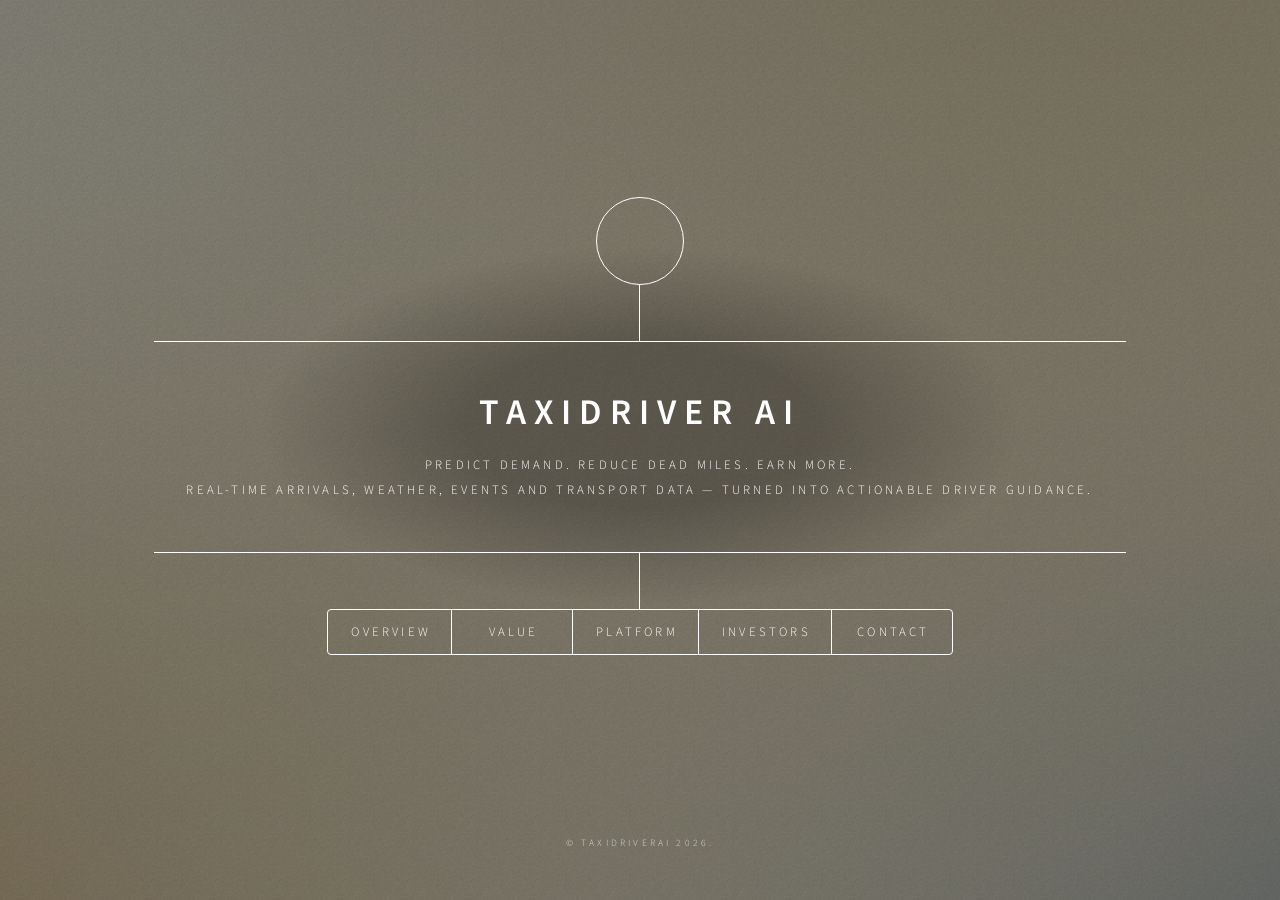
<file: index.html>
<!doctype html><html><head><title>TaxiDriver AI — Predict Demand. Reduce Dead Miles. Earn More.</title><meta charset="utf-8"><meta name="viewport" content="width=device-width,initial-scale=1,user-scalable=no"><meta name="google-site-verification" content="jI7hayZ4PpbyDgVeRluZpIerr6EKv8HyCOTIa92XsYQ" /><link rel="stylesheet" href="assets/css/main.css"><noscript><link rel="stylesheet" href="assets/css/noscript.css"></noscript></head><body class="is-preload"><div id="wrapper"><header id="header"><div class="logo"><span class="icon solid fa-taxi"></span></div><div class="content"><div class="inner"><h1>TaxiDriver AI</h1><p>Predict demand. Reduce dead miles. Earn more.<br>Real‑time arrivals, weather, events and transport data — turned into actionable driver guidance.</p></div></div><nav><ul><li><a href="#intro">Overview</a></li><li><a href="#value">Value</a></li><li><a href="#platform">Platform</a></li><li><a href="#investors">Investors</a></li><li><a href="#contact">Contact</a></li></ul></nav></header><div id="main"><article id="intro"><h2 class="major">Overview</h2><span class="image main"><img src="images/pic01.jpg" alt="TaxiDriver AI"></span><p>TaxiDriver AI is an intelligent co‑pilot for professional drivers. It combines airport arrivals, rail and coach feeds, live traffic, weather and local events to forecast pickup hotspots and guide drivers to the next best fare.</p><ul><li><strong>Hotspot forecasting:</strong> predictive demand maps around airports, stations, venues.</li><li><strong>Multi‑modal arrivals:</strong> flights, trains, coaches unified and ranked by revenue potential.</li><li><strong>Driver analytics:</strong> session earnings, success rate, time‑to‑fare and ROI trends.</li></ul><p><a href="#value" class="button primary">See the value</a> <a href="#platform" class="button">Explore the platform</a></p></article><article id="value"><h2 class="major">Value</h2><span class="image main"><img src="images/pic02.jpg" alt="Value"></span><p>Drivers spend a significant part of each shift searching for fares or waiting in the wrong place. TaxiDriver AI reduces wasted time (dead miles) and increases earnings by navigating drivers to predicted demand.</p><ul class="alt"><li><strong>−20–35% dead miles</strong> by positioning near incoming arrivals and events.</li><li><strong>+10–25% earnings/shift</strong> from higher fare density and better job mix.</li><li><strong>Faster time‑to‑fare</strong> via live hotspot ranking and queue intelligence.</li><li><strong>Lower fuel costs</strong> through smarter routing and fewer empty journeys.</li></ul><p class="small">Figures are model‑based projections; real‑world results vary by city, driver behavior and supply/demand.</p><p><a href="#investors" class="button">Investor summary</a></p></article><article id="platform"><h2 class="major">Platform</h2><span class="image main"><img src="images/pic03.jpg" alt="Platform"></span><ul><li><strong>Real‑time arrivals:</strong> Airports (flights), National Rail, and coach feeds unified into one timeline.</li><li><strong>Demand scoring:</strong> weather impact, event proximity, time‑of‑day and historical patterns.</li><li><strong>Hotspots:</strong> interactive map with dynamic radius filtering and ranked pickup zones.</li><li><strong>Driver analytics:</strong> session tracking, earnings, success rate and performance trends.</li><li><strong>Notifications:</strong> real‑time alerts for high‑value arrivals and shifting demand.</li></ul></article><article id="investors"><h2 class="major">Investors</h2><p>TaxiDriver AI targets the £100B+ global ride‑hailing and taxi market with a data‑driven decision layer for professional drivers and fleets.</p><ul class="alt"><li><strong>Product:</strong> Live demand forecasting from multi‑modal arrivals, weather and events.</li><li><strong>Customer:</strong> Independent drivers and mid‑size fleets in airport/urban markets.</li><li><strong>Business model:</strong> Subscription per driver with fleet discounts.</li><li><strong>Traction (prototype):</strong> Completed integrations, full test coverage, Dockerized deployment.</li></ul><p><a href="#contact" class="button primary">Request the deck</a></p></article><article id="contact"><h2 class="major">Contact</h2><p>Interested in partnering, investing, or piloting with your fleet? Get in touch:</p><ul><li>Email: <a href="mailto:info@taxidriverai.co.uk">info@taxidriverai.co.uk</a></li></ul><p><a href="#intro" class="button">Back to overview</a></p></article><article id="elements"><h2 class="major">Elements</h2><section><h3 class="major">Text</h3><p>This is <b>bold</b> and this is <strong>strong</strong>. This is <i>italic</i> and this is <em>emphasized</em>. This is <sup>superscript</sup> text and this is <sub>subscript</sub> text. This is <u>underlined</u> and this is code: <code>for (;;) { ... }</code>. Finally, <a href="#">this is a link</a>.</p><hr><h2>Heading Level 2</h2><h3>Heading Level 3</h3><h4>Heading Level 4</h4><h5>Heading Level 5</h5><h6>Heading Level 6</h6><hr><h4>Blockquote</h4><blockquote>Fringilla nisl. Donec accumsan interdum nisi, quis tincidunt felis sagittis eget tempus euismod. Vestibulum ante ipsum primis in faucibus vestibulum. Blandit adipiscing eu felis iaculis volutpat ac adipiscing accumsan faucibus. Vestibulum ante ipsum primis in faucibus lorem ipsum dolor sit amet nullam adipiscing eu felis.</blockquote><h4>Preformatted</h4><pre><code>i = 0;

while (!deck.isInOrder()) {
    print 'Iteration ' + i;
    deck.shuffle();
    i++;
}

print 'It took ' + i + ' iterations to sort the deck.';</code></pre></section><section><h3 class="major">Lists</h3><h4>Unordered</h4><ul><li>Dolor pulvinar etiam.</li><li>Sagittis adipiscing.</li><li>Felis enim feugiat.</li></ul><h4>Alternate</h4><ul class="alt"><li>Dolor pulvinar etiam.</li><li>Sagittis adipiscing.</li><li>Felis enim feugiat.</li></ul><h4>Ordered</h4><ol><li>Dolor pulvinar etiam.</li><li>Etiam vel felis viverra.</li><li>Felis enim feugiat.</li><li>Dolor pulvinar etiam.</li><li>Etiam vel felis lorem.</li><li>Felis enim et feugiat.</li></ol><h4>Icons</h4><ul class="icons"><li><a href="#" class="icon brands fa-twitter"><span class="label">Twitter</span></a></li><li><a href="#" class="icon brands fa-facebook-f"><span class="label">Facebook</span></a></li><li><a href="#" class="icon brands fa-instagram"><span class="label">Instagram</span></a></li><li><a href="#" class="icon brands fa-github"><span class="label">Github</span></a></li></ul><h4>Actions</h4><ul class="actions"><li><a href="#" class="button primary">Default</a></li><li><a href="#" class="button">Default</a></li></ul><ul class="actions stacked"><li><a href="#" class="button primary">Default</a></li><li><a href="#" class="button">Default</a></li></ul></section><section><h3 class="major">Table</h3><h4>Default</h4><div class="table-wrapper"><table><thead><tr><th>Name</th><th>Description</th><th>Price</th></tr></thead><tbody><tr><td>Item One</td><td>Ante turpis integer aliquet porttitor.</td><td>29.99</td></tr><tr><td>Item Two</td><td>Vis ac commodo adipiscing arcu aliquet.</td><td>19.99</td></tr><tr><td>Item Three</td><td>Morbi faucibus arcu accumsan lorem.</td><td>29.99</td></tr><tr><td>Item Four</td><td>Vitae integer tempus condimentum.</td><td>19.99</td></tr><tr><td>Item Five</td><td>Ante turpis integer aliquet porttitor.</td><td>29.99</td></tr></tbody><tfoot><tr><td colspan="2"></td><td>100.00</td></tr></tfoot></table></div><h4>Alternate</h4><div class="table-wrapper"><table class="alt"><thead><tr><th>Name</th><th>Description</th><th>Price</th></tr></thead><tbody><tr><td>Item One</td><td>Ante turpis integer aliquet porttitor.</td><td>29.99</td></tr><tr><td>Item Two</td><td>Vis ac commodo adipiscing arcu aliquet.</td><td>19.99</td></tr><tr><td>Item Three</td><td>Morbi faucibus arcu accumsan lorem.</td><td>29.99</td></tr><tr><td>Item Four</td><td>Vitae integer tempus condimentum.</td><td>19.99</td></tr><tr><td>Item Five</td><td>Ante turpis integer aliquet porttitor.</td><td>29.99</td></tr></tbody><tfoot><tr><td colspan="2"></td><td>100.00</td></tr></tfoot></table></div></section><section><h3 class="major">Buttons</h3><ul class="actions"><li><a href="#" class="button primary">Primary</a></li><li><a href="#" class="button">Default</a></li></ul><ul class="actions"><li><a href="#" class="button">Default</a></li><li><a href="#" class="button small">Small</a></li></ul><ul class="actions"><li><a href="#" class="button primary icon solid fa-download">Icon</a></li><li><a href="#" class="button icon solid fa-download">Icon</a></li></ul><ul class="actions"><li><span class="button primary disabled">Disabled</span></li><li><span class="button disabled">Disabled</span></li></ul></section><section><h3 class="major">Form</h3><form method="post" action="#"><div class="fields"><div class="field half"><label for="demo-name">Name</label> <input name="demo-name" id="demo-name" value="" placeholder="Jane Doe"></div><div class="field half"><label for="demo-email">Email</label> <input type="email" name="demo-email" id="demo-email" value="" placeholder="jane@untitled.tld"></div><div class="field"><label for="demo-category">Category</label> <select name="demo-category" id="demo-category"><option value="">-</option><option value="1">Manufacturing</option><option value="1">Shipping</option><option value="1">Administration</option><option value="1">Human Resources</option></select></div><div class="field half"><input type="radio" id="demo-priority-low" name="demo-priority" checked="checked"> <label for="demo-priority-low">Low</label></div><div class="field half"><input type="radio" id="demo-priority-high" name="demo-priority"> <label for="demo-priority-high">High</label></div><div class="field half"><input type="checkbox" id="demo-copy" name="demo-copy"> <label for="demo-copy">Email me a copy</label></div><div class="field half"><input type="checkbox" id="demo-human" name="demo-human" checked="checked"> <label for="demo-human">Not a robot</label></div><div class="field"><label for="demo-message">Message</label> <textarea name="demo-message" id="demo-message" placeholder="Enter your message" rows="6"></textarea></div></div><ul class="actions"><li><input type="submit" value="Send Message" class="primary"></li><li><input type="reset" value="Reset"></li></ul></form></section></article></div><footer id="footer"><p class="copyright">&copy; TaxiDriverAI 2026.</p></footer></div><div id="bg"></div><script src="assets/js/jquery.min.js"></script><script src="assets/js/browser.min.js"></script><script src="assets/js/breakpoints.min.js"></script><script src="assets/js/util.js"></script><script src="assets/js/main.js"></script></body></html>
</file>
<file: assets/css/main.css>
@import url(https://fonts.googleapis.com/css?family=Source+Sans+Pro:300italic,600italic,300,600);a,abbr,acronym,address,applet,article,aside,audio,b,big,blockquote,body,canvas,caption,center,cite,code,dd,del,details,dfn,div,dl,dt,em,embed,fieldset,figcaption,figure,footer,form,h1,h2,h3,h4,h5,h6,header,hgroup,html,i,iframe,img,ins,kbd,label,legend,li,mark,menu,nav,object,ol,output,p,pre,q,ruby,s,samp,section,small,span,strike,strong,sub,summary,sup,table,tbody,td,tfoot,th,thead,time,tr,tt,u,ul,var,video{margin:0;padding:0;border:0;font-size:100%;font:inherit;vertical-align:baseline}article,aside,details,figcaption,figure,footer,header,hgroup,menu,nav,section{display:block}blockquote,q{quotes:none}blockquote:after,blockquote:before,q:after,q:before{content:'';content:none}table{border-collapse:collapse;border-spacing:0;margin:0 0 2rem;width:100%}body{-webkit-text-size-adjust:none;background:#fffacd}mark{background-color:transparent;color:inherit}input::-moz-focus-inner{border:0;padding:0}input,select,textarea{-moz-appearance:none;-webkit-appearance:none;-ms-appearance:none;appearance:none}@-ms-viewport{width:device-width}html{box-sizing:border-box;font-size:16pt}*,:after,:before{box-sizing:inherit}body.is-preload *,body.is-preload :after,body.is-preload :before{-moz-animation:none!important;-webkit-animation:none!important;-ms-animation:none!important;animation:none!important;-moz-transition:none!important;-webkit-transition:none!important;-ms-transition:none!important;transition:none!important}@media screen and (max-width:1680px){html{font-size:12pt}}@media screen and (max-width:736px){html{font-size:11pt}}@media screen and (max-width:360px){html{font-size:10pt}}body,input,select,textarea{color:#fff;font-family:"Source Sans Pro",sans-serif;font-weight:300;font-size:1rem;line-height:1.65}a{-moz-transition:color .2s ease-in-out,background-color .2s ease-in-out,border-bottom-color .2s ease-in-out;-webkit-transition:color .2s ease-in-out,background-color .2s ease-in-out,border-bottom-color .2s ease-in-out;-ms-transition:color .2s ease-in-out,background-color .2s ease-in-out,border-bottom-color .2s ease-in-out;transition:color .2s ease-in-out,background-color .2s ease-in-out,border-bottom-color .2s ease-in-out;border-bottom:1px dotted rgba(255,255,255,.5);text-decoration:none;color:inherit}a:hover{border-bottom-color:transparent}b,strong{color:#fff;font-weight:600}em,i{font-style:italic}p{margin:0 0 2rem}h1,h2,h3,h4,h5,h6{color:#fff;font-weight:600;line-height:1.5;margin:0 0 1rem;text-transform:uppercase;letter-spacing:.2rem}h1 a,h2 a,h3 a,h4 a,h5 a,h6 a{color:inherit;text-decoration:none}h1.major,h2.major,h3.major,h4.major,h5.major,h6.major{border-bottom:1px solid #fff;width:-moz-max-content;width:-webkit-max-content;width:-ms-max-content;width:max-content;padding-bottom:.5rem;margin:0 0 2rem}h1{font-size:2.25rem;line-height:1.3;letter-spacing:.5rem}h2{font-size:1.5rem;line-height:1.4;letter-spacing:.5rem}h3{font-size:1rem}h4{font-size:.8rem}h5{font-size:.7rem}h6{font-size:.6rem}@media screen and (max-width:736px){h1{font-size:1.75rem;line-height:1.4}h2{font-size:1.25em;line-height:1.5}}sub{font-size:.8rem;position:relative;top:.5rem}sup{font-size:.8rem;position:relative;top:-.5rem}blockquote{border-left:4px solid #fff;font-style:italic;margin:0 0 2rem;padding:.5rem 0 .5rem 2rem}code{background:rgba(255,255,255,.075);border-radius:4px;font-family:"Courier New",monospace;font-size:.9rem;margin:0 .25rem;padding:.25rem .65rem}pre{-webkit-overflow-scrolling:touch;font-family:"Courier New",monospace;font-size:.9rem;margin:0 0 2rem}pre code{display:block;line-height:1.75;padding:1rem 1.5rem;overflow-x:auto}hr{border:0;border-bottom:1px solid #fff;margin:2.75rem 0}.align-left{text-align:left}.align-center{text-align:center}.align-right{text-align:right}form{margin:0 0 2rem}form>:last-child{margin-bottom:0}form>.fields{display:-moz-flex;display:-webkit-flex;display:-ms-flex;display:flex;-moz-flex-wrap:wrap;-webkit-flex-wrap:wrap;-ms-flex-wrap:wrap;flex-wrap:wrap;width:calc(100% + 3rem);margin:-1.5rem 0 2rem -1.5rem}form>.fields>.field{-moz-flex-grow:0;-webkit-flex-grow:0;-ms-flex-grow:0;flex-grow:0;-moz-flex-shrink:0;-webkit-flex-shrink:0;-ms-flex-shrink:0;flex-shrink:0;padding:1.5rem 0 0 1.5rem;width:calc(100% - 1.5rem)}form>.fields>.field.half{width:calc(50% - .75rem)}form>.fields>.field.third{width:calc(100%/3 - .5rem)}form>.fields>.field.quarter{width:calc(25% - .375rem)}@media screen and (max-width:480px){body,html{min-width:320px}form>.fields{width:calc(100% + 3rem);margin:-1.5rem 0 2rem -1.5rem}form>.fields>.field{padding:1.5rem 0 0 1.5rem;width:calc(100% - 1.5rem)}form>.fields>.field.half,form>.fields>.field.quarter,form>.fields>.field.third{width:calc(100% - 1.5rem)}}label{color:#fff;display:block;font-size:.8rem;font-weight:300;letter-spacing:.2rem;line-height:1.5;margin:0 0 1rem;text-transform:uppercase}input[type=email],input[type=password],input[type=tel],input[type=text],select,textarea{-moz-appearance:none;-webkit-appearance:none;-ms-appearance:none;appearance:none;-moz-transition:border-color .2s ease-in-out,box-shadow .2s ease-in-out,background-color .2s ease-in-out;-webkit-transition:border-color .2s ease-in-out,box-shadow .2s ease-in-out,background-color .2s ease-in-out;-ms-transition:border-color .2s ease-in-out,box-shadow .2s ease-in-out,background-color .2s ease-in-out;transition:border-color .2s ease-in-out,box-shadow .2s ease-in-out,background-color .2s ease-in-out;background-color:transparent;border-radius:4px;border:1px solid #fff;color:inherit;display:block;outline:0;padding:0 1rem;text-decoration:none;width:100%}input[type=email]:invalid,input[type=password]:invalid,input[type=tel]:invalid,input[type=text]:invalid,select:invalid,textarea:invalid{box-shadow:none}input[type=checkbox]:focus+label:before,input[type=email]:focus,input[type=password]:focus,input[type=radio]:focus+label:before,input[type=tel]:focus,input[type=text]:focus,select:focus,textarea:focus{background:rgba(255,255,255,.075);border-color:#fff;box-shadow:0 0 0 1px #fff}select{background-image:url("data:image/svg+xml;charset=utf8,%3Csvg xmlns='http://www.w3.org/2000/svg' width='40' height='40' preserveAspectRatio='none' viewBox='0 0 40 40'%3E%3Cpath d='M9.4,12.3l10.4,10.4l10.4-10.4c0.2-0.2,0.5-0.4,0.9-0.4c0.3,0,0.6,0.1,0.9,0.4l3.3,3.3c0.2,0.2,0.4,0.5,0.4,0.9 c0,0.4-0.1,0.6-0.4,0.9L20.7,31.9c-0.2,0.2-0.5,0.4-0.9,0.4c-0.3,0-0.6-0.1-0.9-0.4L4.3,17.3c-0.2-0.2-0.4-0.5-0.4-0.9 c0-0.4,0.1-0.6,0.4-0.9l3.3-3.3c0.2-0.2,0.5-0.4,0.9-0.4S9.1,12.1,9.4,12.3z' fill='%23ffffff' /%3E%3C/svg%3E");background-size:1.25rem;background-repeat:no-repeat;background-position:calc(100% - 1rem) center;padding-right:2.75rem;text-overflow:ellipsis}select option{color:#fff;background:#1b1f22}select:focus::-ms-value{background-color:transparent}select::-ms-expand{display:none}input[type=email],input[type=password],input[type=text],select{height:2.75rem}textarea{padding:.75rem 1rem}input[type=checkbox],input[type=radio]{-moz-appearance:none;-webkit-appearance:none;-ms-appearance:none;appearance:none;display:block;float:left;margin-right:-2rem;opacity:0;width:1rem;z-index:-1}input[type=checkbox]+label,input[type=radio]+label{text-decoration:none;-moz-user-select:none;-webkit-user-select:none;-ms-user-select:none;user-select:none;color:#fff;cursor:pointer;display:inline-block;font-size:.8rem;font-weight:300;margin:0 0 .5rem;padding-left:2.65rem;padding-right:.75rem;position:relative}input[type=checkbox]+label:before,input[type=radio]+label:before{-moz-osx-font-smoothing:grayscale;-webkit-font-smoothing:antialiased;font-style:normal;font-variant:normal;text-rendering:auto;text-transform:none!important;font-family:'Font Awesome 5 Free';font-weight:900;-moz-transition:border-color .2s ease-in-out,box-shadow .2s ease-in-out,background-color .2s ease-in-out;-webkit-transition:border-color .2s ease-in-out,box-shadow .2s ease-in-out,background-color .2s ease-in-out;-ms-transition:border-color .2s ease-in-out,box-shadow .2s ease-in-out,background-color .2s ease-in-out;transition:border-color .2s ease-in-out,box-shadow .2s ease-in-out,background-color .2s ease-in-out;border:1px solid #fff;content:'';display:inline-block;height:1.65rem;left:0;line-height:1.65rem;position:absolute;text-align:center;top:-.15rem;width:1.65rem}input[type=checkbox]:checked+label:before,input[type=radio]:checked+label:before{background:#fff!important;border-color:#fff!important;color:#1b1f22;content:'\f00c'}input[type=checkbox]+label:before{border-radius:4px}input[type=radio]+label:before{border-radius:100%}::-webkit-input-placeholder{color:rgba(255,255,255,.5)!important;opacity:1}:-moz-placeholder{color:rgba(255,255,255,.5)!important;opacity:1}::-moz-placeholder{color:rgba(255,255,255,.5)!important;opacity:1}:-ms-input-placeholder{color:rgba(255,255,255,.5)!important;opacity:1}.formerize-placeholder{color:rgba(255,255,255,.5)!important;opacity:1}.box{border-radius:4px;border:1px solid #fff;margin-bottom:2rem;padding:1.5em}.box>:last-child,.box>:last-child>:last-child,.box>:last-child>:last-child>:last-child{margin-bottom:0}.box.alt{border:0;border-radius:0;padding:0}.icon{text-decoration:none;border-bottom:none;position:relative}.icon:before{-moz-osx-font-smoothing:grayscale;-webkit-font-smoothing:antialiased;display:inline-block;font-style:normal;font-variant:normal;text-rendering:auto;line-height:1;text-transform:none!important;font-family:'Font Awesome 5 Free';font-weight:400;line-height:inherit}.icon>.label{display:none}.icon.solid:before{font-weight:900}.icon.brands:before{font-family:'Font Awesome 5 Brands'}.image{border-radius:4px;border:0;display:inline-block;position:relative}.image:before{pointer-events:none;background-image:url("../../images/overlay.png");background-color:rgba(19,21,25,.5);border-radius:4px;content:'';display:block;height:100%;left:0;opacity:.5;position:absolute;top:0;width:100%}.image img{border-radius:4px;display:block}.image.left,.image.right{max-width:40%}.image.left img,.image.right img{width:100%}.image.left{float:left;padding:0 1.5em 1em 0;top:.25em}.image.right{float:right;padding:0 0 1em 1.5em;top:.25em}.image.fit{display:block;margin:0 0 2rem;width:100%}.image.fit img{width:100%}.image.main{display:block;margin:2.5rem 0;width:100%}.image.main img{width:100%}@media screen and (max-width:736px){.image.main{margin:2rem 0}}ol{list-style:decimal;margin:0 0 2rem;padding-left:1.25em}ol li{padding-left:.25em}ul{list-style:disc;margin:0 0 2rem;padding-left:1em}ul li{padding-left:.5em}ul.alt{list-style:none;padding-left:0}ul.alt li{border-top:1px solid #fff;padding:.5em 0}ul.alt li:first-child{border-top:0;padding-top:0}dl{margin:0 0 2rem}dl dt{display:block;font-weight:600;margin:0 0 1rem}dl dd{margin-left:2rem}ul.actions{display:-moz-flex;display:-webkit-flex;display:-ms-flex;display:flex;cursor:default;list-style:none;margin-left:-1rem;padding-left:0}ul.actions li{padding:0 0 0 1rem;vertical-align:middle}ul.actions.special{-moz-justify-content:center;-webkit-justify-content:center;-ms-justify-content:center;justify-content:center;width:100%;margin-left:0}ul.actions.special li:first-child{padding-left:0}ul.actions.stacked{-moz-flex-direction:column;-webkit-flex-direction:column;-ms-flex-direction:column;flex-direction:column;margin-left:0}ul.actions.stacked li{padding:1.3rem 0 0}ul.actions.stacked li:first-child{padding-top:0}ul.actions.fit{width:calc(100% + 1rem)}ul.actions.fit li{-moz-flex-grow:1;-webkit-flex-grow:1;-ms-flex-grow:1;flex-grow:1;-moz-flex-shrink:1;-webkit-flex-shrink:1;-ms-flex-shrink:1;flex-shrink:1;width:100%}ul.actions.fit li>*,ul.actions.fit.stacked{width:100%}@media screen and (max-width:480px){.image.main{margin:1.5rem 0}ul.actions:not(.fixed){-moz-flex-direction:column;-webkit-flex-direction:column;-ms-flex-direction:column;flex-direction:column;margin-left:0;width:100%!important}ul.actions:not(.fixed) li{-moz-flex-grow:1;-webkit-flex-grow:1;-ms-flex-grow:1;flex-grow:1;-moz-flex-shrink:1;-webkit-flex-shrink:1;-ms-flex-shrink:1;flex-shrink:1;padding:1rem 0 0;text-align:center;width:100%}ul.actions:not(.fixed) li>*{width:100%}ul.actions:not(.fixed) li:first-child{padding-top:0}ul.actions:not(.fixed) li .button,ul.actions:not(.fixed) li button,ul.actions:not(.fixed) li input[type=button],ul.actions:not(.fixed) li input[type=reset],ul.actions:not(.fixed) li input[type=submit]{width:100%}ul.actions:not(.fixed) li .button.icon:before,ul.actions:not(.fixed) li button.icon:before,ul.actions:not(.fixed) li input[type=button].icon:before,ul.actions:not(.fixed) li input[type=reset].icon:before,ul.actions:not(.fixed) li input[type=submit].icon:before{margin-left:-.5em}}ul.icons{cursor:default;list-style:none;padding-left:0}ul.icons li{display:inline-block;padding:0 .75em 0 0}ul.icons li:last-child{padding-right:0}ul.icons li a{border-radius:100%;box-shadow:inset 0 0 0 1px #fff;display:inline-block;height:2.25rem;line-height:2.25rem;text-align:center;width:2.25rem}ul.icons li a:hover{background-color:rgba(255,255,255,.075)}ul.icons li a:active{background-color:rgba(255,255,255,.175)}.table-wrapper{-webkit-overflow-scrolling:touch;overflow-x:auto}table tbody tr{border:1px solid #fff;border-left:0;border-right:0}table tbody tr:nth-child(odd){background-color:rgba(255,255,255,.075)}table td{padding:.75em}table th{color:#fff;font-size:.9em;font-weight:600;padding:0 .75em .75em;text-align:left}table thead{border-bottom:2px solid #fff}table tfoot{border-top:2px solid #fff}table.alt{border-collapse:separate}table.alt tbody tr td{border:1px solid #fff;border-left-width:0;border-top-width:0}table.alt tbody tr td:first-child{border-left-width:1px}table.alt tbody tr:first-child td{border-top-width:1px}table.alt thead{border-bottom:0}table.alt tfoot{border-top:0}.button,button,input[type=button],input[type=reset],input[type=submit]{-moz-appearance:none;-webkit-appearance:none;-ms-appearance:none;appearance:none;-moz-transition:background-color .2s ease-in-out,color .2s ease-in-out;-webkit-transition:background-color .2s ease-in-out,color .2s ease-in-out;-ms-transition:background-color .2s ease-in-out,color .2s ease-in-out;transition:background-color .2s ease-in-out,color .2s ease-in-out;background-color:transparent;border-radius:4px;border:0;box-shadow:inset 0 0 0 1px #fff;color:#fff!important;cursor:pointer;display:inline-block;font-size:.8rem;font-weight:300;height:2.75rem;letter-spacing:.2rem;line-height:2.75rem;outline:0;padding:0 1.25rem 0 1.35rem;text-align:center;text-decoration:none;text-transform:uppercase;white-space:nowrap}.button:hover,button:hover,input[type=button]:hover,input[type=reset]:hover,input[type=submit]:hover{background-color:rgba(255,255,255,.075)}.button:active,button:active,input[type=button]:active,input[type=reset]:active,input[type=submit]:active{background-color:rgba(255,255,255,.175)}.button.icon:before,button.icon:before,input[type=button].icon:before,input[type=reset].icon:before,input[type=submit].icon:before{margin-right:.5em}.button.fit,button.fit,input[type=button].fit,input[type=reset].fit,input[type=submit].fit{width:100%}.button.small,button.small,input[type=button].small,input[type=reset].small,input[type=submit].small{font-size:.6rem;height:2.0625rem;line-height:2.0625rem}.button.primary,button.primary,input[type=button].primary,input[type=reset].primary,input[type=submit].primary{background-color:#fff;color:#1b1f22!important;font-weight:600}.button.disabled,.button:disabled,button.disabled,button:disabled,input[type=button].disabled,input[type=button]:disabled,input[type=reset].disabled,input[type=reset]:disabled,input[type=submit].disabled,input[type=submit]:disabled{pointer-events:none;cursor:default;opacity:.25}button,input[type=button],input[type=reset],input[type=submit]{line-height:calc(2.75rem - 2px)}#bg{-moz-transform:scale(1);-webkit-transform:scale(1);-ms-transform:scale(1);transform:scale(1);-webkit-backface-visibility:hidden;position:fixed;top:0;left:0;width:100%;height:100vh;z-index:1}#bg:after,#bg:before{content:'';display:block;position:absolute;top:0;left:0;width:100%;height:100%}#bg:before{-moz-transition:background-color 2.5s ease-in-out 0.75s;-webkit-transition:background-color 2.5s ease-in-out 0.75s;-ms-transition:background-color 2.5s ease-in-out 0.75s;transition:background-color 2.5s ease-in-out 0.75s;background-image:linear-gradient(to top,rgba(19,21,25,.5),rgba(19,21,25,.5)),url("../../images/overlay.png");background-size:auto,256px 256px;background-position:center,center;background-repeat:no-repeat,repeat;z-index:2}#bg:after{-moz-transform:scale(1.125);-webkit-transform:scale(1.125);-ms-transform:scale(1.125);transform:scale(1.125);-moz-transition:-moz-transform 325ms ease-in-out,-moz-filter 325ms ease-in-out;-webkit-transition:-webkit-transform 325ms ease-in-out,-webkit-filter 325ms ease-in-out;-ms-transition:-ms-transform 325ms ease-in-out,-ms-filter 325ms ease-in-out;transition:transform 325ms ease-in-out,filter 325ms ease-in-out;background-image:url("../../images/bg.jpg");background-position:center;background-size:cover;background-repeat:no-repeat;z-index:1}body.is-article-visible #bg:after{-moz-transform:scale(1.0825);-webkit-transform:scale(1.0825);-ms-transform:scale(1.0825);transform:scale(1.0825);-moz-filter:blur(0.2rem);-webkit-filter:blur(0.2rem);-ms-filter:blur(0.2rem);filter:blur(.2rem)}body.is-preload #bg:before{background-color:#000}#wrapper{display:-moz-flex;display:-webkit-flex;display:-ms-flex;display:flex;-moz-flex-direction:column;-webkit-flex-direction:column;-ms-flex-direction:column;flex-direction:column;-moz-align-items:center;-webkit-align-items:center;-ms-align-items:center;align-items:center;-moz-justify-content:space-between;-webkit-justify-content:space-between;-ms-justify-content:space-between;justify-content:space-between;position:relative;min-height:100vh;width:100%;padding:4rem 2rem;z-index:3}#wrapper:before{content:'';display:block}@media screen and (max-width:1680px){#wrapper{padding:3rem 2rem}}#header{display:-moz-flex;display:-webkit-flex;display:-ms-flex;display:flex;-moz-flex-direction:column;-webkit-flex-direction:column;-ms-flex-direction:column;flex-direction:column;-moz-align-items:center;-webkit-align-items:center;-ms-align-items:center;align-items:center;-moz-transition:-moz-transform 325ms ease-in-out,-moz-filter 325ms ease-in-out,opacity 325ms ease-in-out;-webkit-transition:-webkit-transform 325ms ease-in-out,-webkit-filter 325ms ease-in-out,opacity 325ms ease-in-out;-ms-transition:-ms-transform 325ms ease-in-out,-ms-filter 325ms ease-in-out,opacity 325ms ease-in-out;transition:transform 325ms ease-in-out,filter 325ms ease-in-out,opacity 325ms ease-in-out;background-image:-moz-radial-gradient(rgba(0,0,0,.25) 25%,rgba(0,0,0,0) 55%);background-image:-webkit-radial-gradient(rgba(0,0,0,.25) 25%,rgba(0,0,0,0) 55%);background-image:-ms-radial-gradient(rgba(0,0,0,.25) 25%,rgba(0,0,0,0) 55%);background-image:radial-gradient(rgba(0,0,0,.25) 25%,rgba(0,0,0,0) 55%);max-width:100%;text-align:center}#header>*{-moz-transition:opacity 325ms ease-in-out;-webkit-transition:opacity 325ms ease-in-out;-ms-transition:opacity 325ms ease-in-out;transition:opacity 325ms ease-in-out;position:relative;margin-top:3.5rem}#header>:before{content:'';display:block;position:absolute;top:calc(-3.5rem - 1px);left:calc(50% - 1px);width:1px;height:calc(3.5rem + 1px);background:#fff}#header>:first-child{margin-top:0}#header>:first-child:before{display:none}#header .logo{width:5.5rem;height:5.5rem;line-height:5.5rem;border:1px solid #fff;border-radius:100%}#header .logo .icon:before{font-size:2rem}#header .content{border-style:solid;border-color:#fff;border-top-width:1px;border-bottom-width:1px;max-width:100%}#header .content .inner{-moz-transition:max-height .75s 0.25s,padding .75s 0.25s,opacity 325ms ease-in-out 0.25s;-webkit-transition:max-height .75s 0.25s,padding .75s 0.25s,opacity 325ms ease-in-out 0.25s;-ms-transition:max-height .75s 0.25s,padding .75s 0.25s,opacity 325ms ease-in-out 0.25s;transition:max-height .75s 0.25s,padding .75s 0.25s,opacity 325ms ease-in-out 0.25s;padding:3rem 2rem;max-height:40rem;overflow:hidden}#header .content .inner>:last-child{margin-bottom:0}#header .content p{text-transform:uppercase;letter-spacing:.2rem;font-size:.8rem;line-height:2}#header nav ul{display:-moz-flex;display:-webkit-flex;display:-ms-flex;display:flex;margin-bottom:0;list-style:none;padding-left:0;border:1px solid #fff;border-radius:4px}#header nav ul li{padding-left:0;border-left:1px solid #fff}#header nav ul li:first-child{border-left:0}#header nav ul li a{display:block;min-width:7.5rem;height:2.75rem;line-height:2.75rem;padding:0 1.25rem 0 1.45rem;text-transform:uppercase;letter-spacing:.2rem;font-size:.8rem;border-bottom:0}#header nav ul li a:hover{background-color:rgba(255,255,255,.075)}#header nav ul li a:active{background-color:rgba(255,255,255,.175)}#header nav.use-middle:after{content:'';display:block;position:absolute;top:0;left:calc(50% - 1px);width:1px;height:100%;background:#fff}#header nav.use-middle ul li.is-middle{border-left:0}body.is-article-visible #header{-moz-transform:scale(.95);-webkit-transform:scale(.95);-ms-transform:scale(.95);transform:scale(.95);-moz-filter:blur(0.1rem);-webkit-filter:blur(0.1rem);-ms-filter:blur(0.1rem);filter:blur(.1rem);opacity:0}body.is-preload #header{-moz-filter:blur(0.125rem);-webkit-filter:blur(0.125rem);-ms-filter:blur(0.125rem);filter:blur(.125rem)}body.is-preload #header>*{opacity:0}body.is-preload #header .content .inner{max-height:0;padding-top:0;padding-bottom:0;opacity:0}@media screen and (max-width:980px){#header .content p br{display:none}}@media screen and (max-width:736px){#wrapper{padding:2rem 1rem}#header>*{margin-top:2rem}#header>:before{top:calc(-2rem - 1px);height:calc(2rem + 1px)}#header .logo{width:4.75rem;height:4.75rem;line-height:4.75rem}#header .logo .icon:before{font-size:1.75rem}#header .content .inner{padding:2.5rem 1rem}#header .content p{line-height:1.875}}@media screen and (max-width:480px){#wrapper{padding:1rem}#header{padding:1.5rem 0}#header .content .inner{padding:2.5rem 0}#header nav ul{-moz-flex-direction:column;-webkit-flex-direction:column;-ms-flex-direction:column;flex-direction:column;min-width:10rem;max-width:100%}#header nav ul li{border-left:0;border-top:1px solid #fff}#header nav ul li:first-child{border-top:0}#header nav ul li a{height:3rem;line-height:3rem;min-width:0;width:100%}#header nav.use-middle:after{display:none}}#main{-moz-flex-grow:1;-webkit-flex-grow:1;-ms-flex-grow:1;flex-grow:1;-moz-flex-shrink:1;-webkit-flex-shrink:1;-ms-flex-shrink:1;flex-shrink:1;display:-moz-flex;display:-webkit-flex;display:-ms-flex;display:flex;-moz-align-items:center;-webkit-align-items:center;-ms-align-items:center;align-items:center;-moz-justify-content:center;-webkit-justify-content:center;-ms-justify-content:center;justify-content:center;-moz-flex-direction:column;-webkit-flex-direction:column;-ms-flex-direction:column;flex-direction:column;position:relative;max-width:100%;z-index:3}#main article{-moz-transform:translateY(.25rem);-webkit-transform:translateY(.25rem);-ms-transform:translateY(.25rem);transform:translateY(.25rem);-moz-transition:opacity 325ms ease-in-out,-moz-transform 325ms ease-in-out;-webkit-transition:opacity 325ms ease-in-out,-webkit-transform 325ms ease-in-out;-ms-transition:opacity 325ms ease-in-out,-ms-transform 325ms ease-in-out;transition:opacity 325ms ease-in-out,transform 325ms ease-in-out;padding:4.5rem 2.5rem 1.5rem;position:relative;width:40rem;max-width:100%;background-color:rgba(27,31,34,.85);border-radius:4px;opacity:0}#main article.active{-moz-transform:translateY(0);-webkit-transform:translateY(0);-ms-transform:translateY(0);transform:translateY(0);opacity:1}#main article .close{display:block;position:absolute;top:0;right:0;width:4rem;height:4rem;cursor:pointer;text-indent:4rem;overflow:hidden;white-space:nowrap}#main article .close:before{-moz-transition:background-color .2s ease-in-out;-webkit-transition:background-color .2s ease-in-out;-ms-transition:background-color .2s ease-in-out;transition:background-color .2s ease-in-out;content:'';display:block;position:absolute;top:.75rem;left:.75rem;width:2.5rem;height:2.5rem;border-radius:100%;background-position:center;background-image:url("data:image/svg+xml;charset=utf8,%3Csvg xmlns='http://www.w3.org/2000/svg' xmlns:xlink='http://www.w3.org/1999/xlink' width='20px' height='20px' viewBox='0 0 20 20' zoomAndPan='disable'%3E%3Cstyle%3Eline %7B stroke: %23ffffff%3B stroke-width: 1%3B %7D%3C/style%3E%3Cline x1='2' y1='2' x2='18' y2='18' /%3E%3Cline x1='18' y1='2' x2='2' y2='18' /%3E%3C/svg%3E");background-size:20px 20px;background-repeat:no-repeat}#main article .close:hover:before{background-color:rgba(255,255,255,.075)}#main article .close:active:before{background-color:rgba(255,255,255,.175)}@media screen and (max-width:736px){#main article{padding:3.5rem 2rem .5rem}#main article .close:before{top:.875rem;left:.875rem;width:2.25rem;height:2.25rem;background-size:14px 14px}}@media screen and (max-width:480px){#main article{padding:3rem 1.5rem .5rem}}#footer{-moz-transition:-moz-transform 325ms ease-in-out,-moz-filter 325ms ease-in-out,opacity 325ms ease-in-out;-webkit-transition:-webkit-transform 325ms ease-in-out,-webkit-filter 325ms ease-in-out,opacity 325ms ease-in-out;-ms-transition:-ms-transform 325ms ease-in-out,-ms-filter 325ms ease-in-out,opacity 325ms ease-in-out;transition:transform 325ms ease-in-out,filter 325ms ease-in-out,opacity 325ms ease-in-out;width:100%;max-width:100%;margin-top:2rem;text-align:center}#footer .copyright{letter-spacing:.2rem;font-size:.6rem;opacity:.75;margin-bottom:0;text-transform:uppercase}body.is-article-visible #footer{-moz-transform:scale(.95);-webkit-transform:scale(.95);-ms-transform:scale(.95);transform:scale(.95);-moz-filter:blur(0.1rem);-webkit-filter:blur(0.1rem);-ms-filter:blur(0.1rem);filter:blur(.1rem);opacity:0}body.is-preload #footer{opacity:0}
</file>
<file: assets/css/noscript.css>
/*
	Dimension by HTML5 UP
	html5up.net | @ajlkn
	Free for personal and commercial use under the CCA 3.0 license (html5up.net/license)
*/

/* BG */

	body.is-preload #bg:before {
		background-color: transparent;
	}

/* Header */

	body.is-preload #header {
		-moz-filter: none;
		-webkit-filter: none;
		-ms-filter: none;
		filter: none;
	}

		body.is-preload #header > * {
			opacity: 1;
		}

		body.is-preload #header .content .inner {
			max-height: none;
			padding: 3rem 2rem;
			opacity: 1;
		}

/* Main */

	#main article {
		opacity: 1;
		margin: 4rem 0 0 0;
	}
</file>
